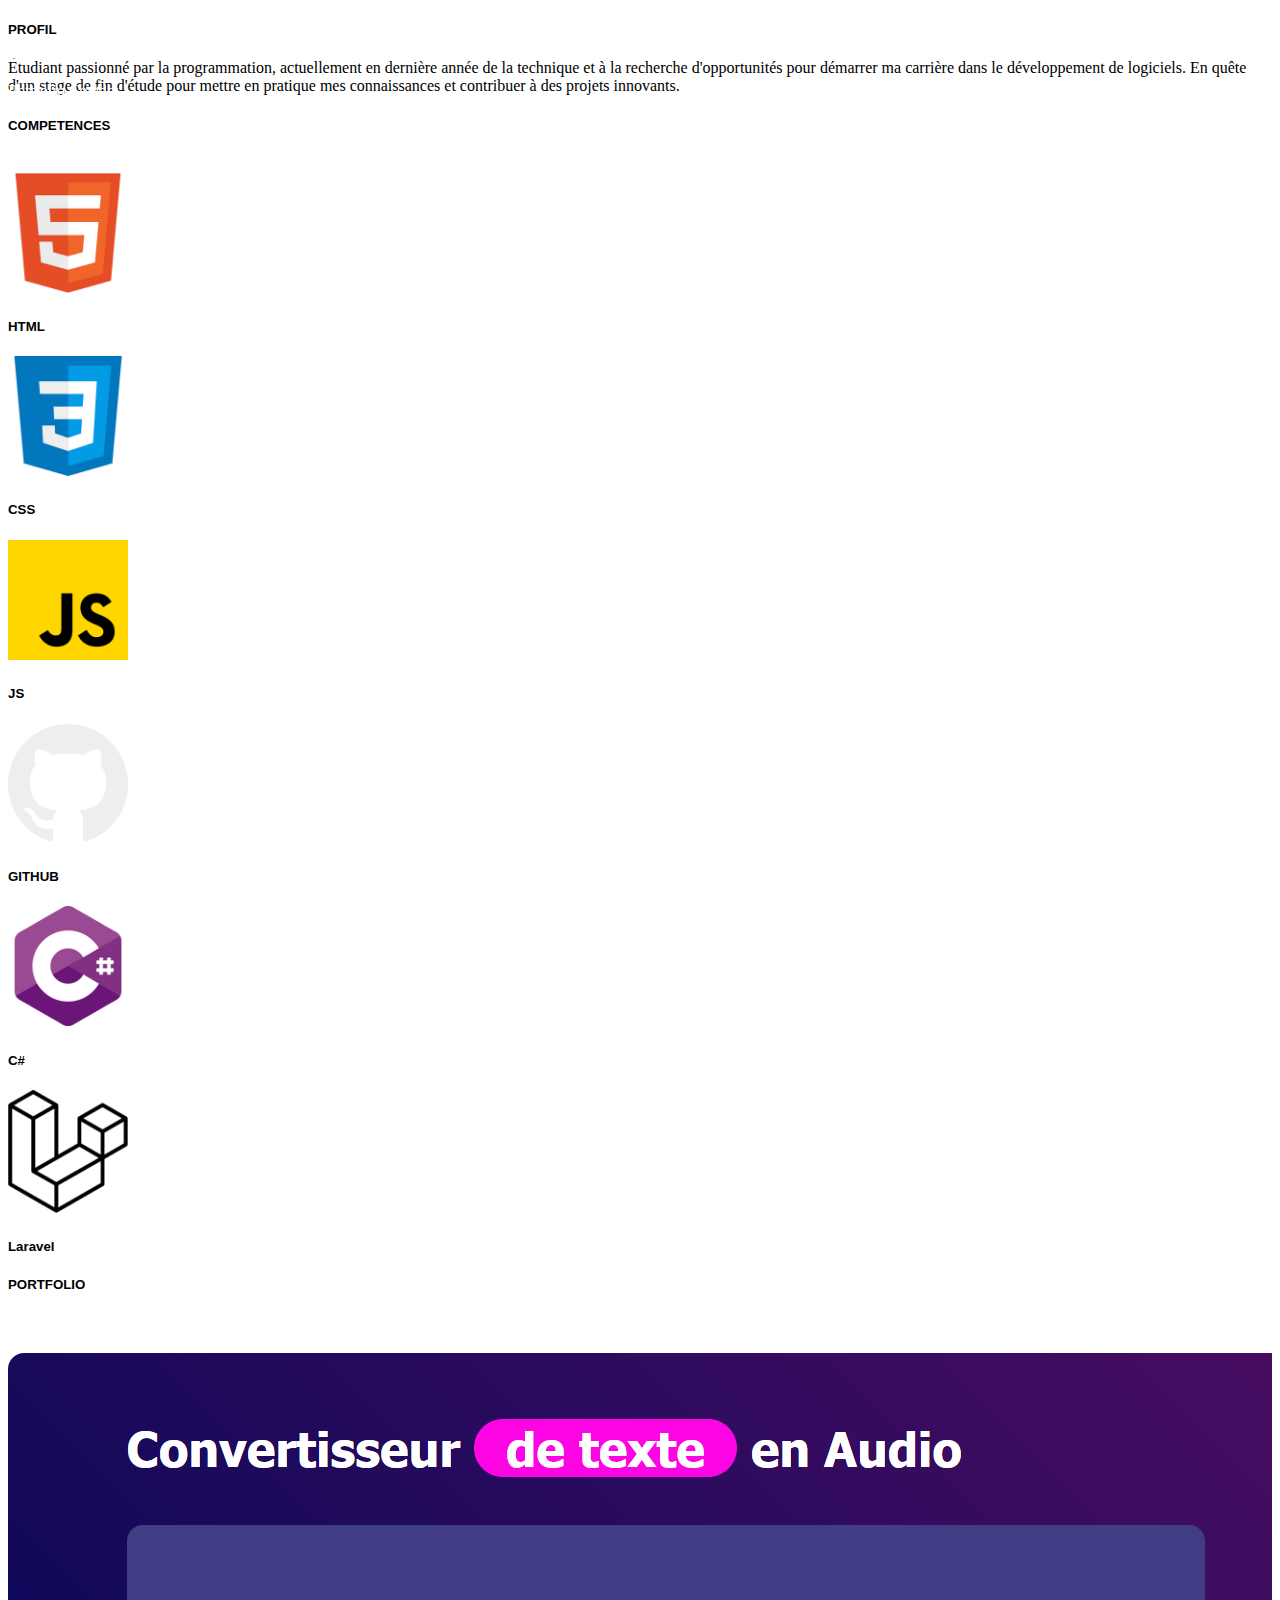
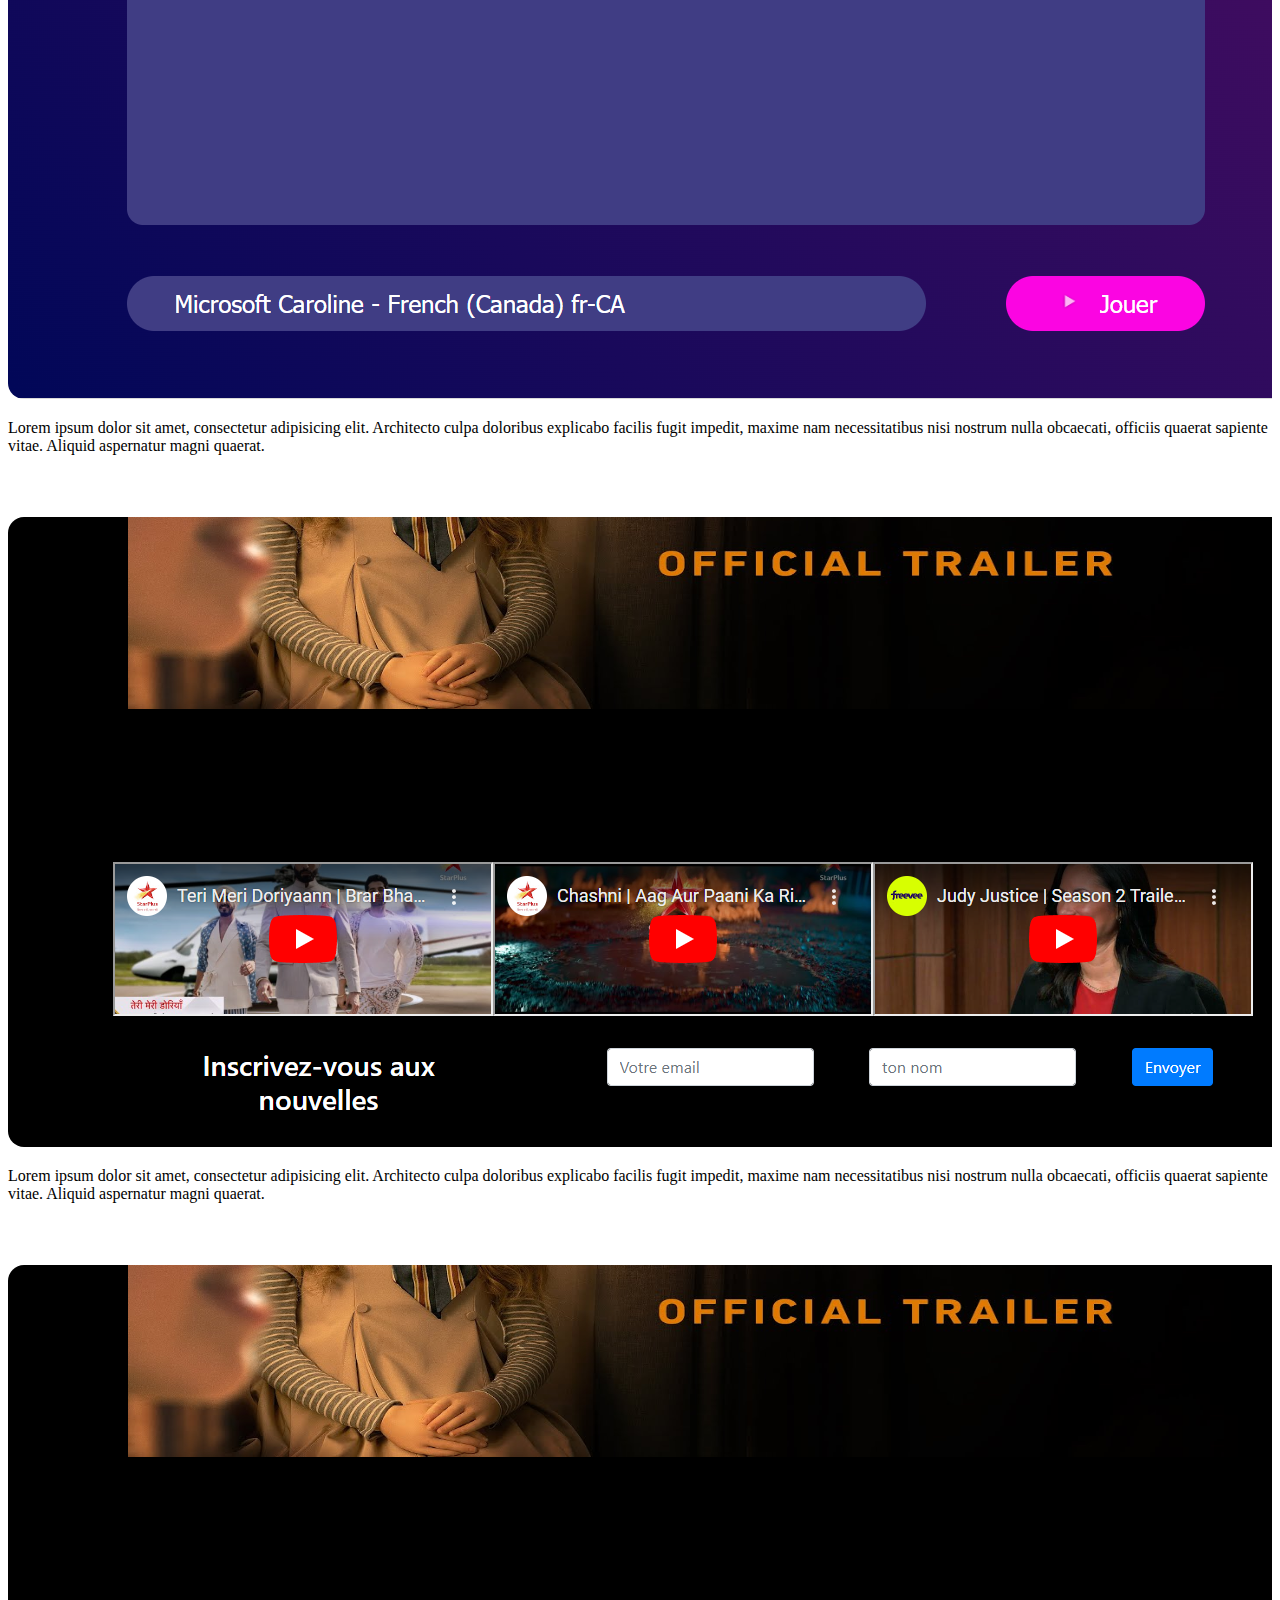
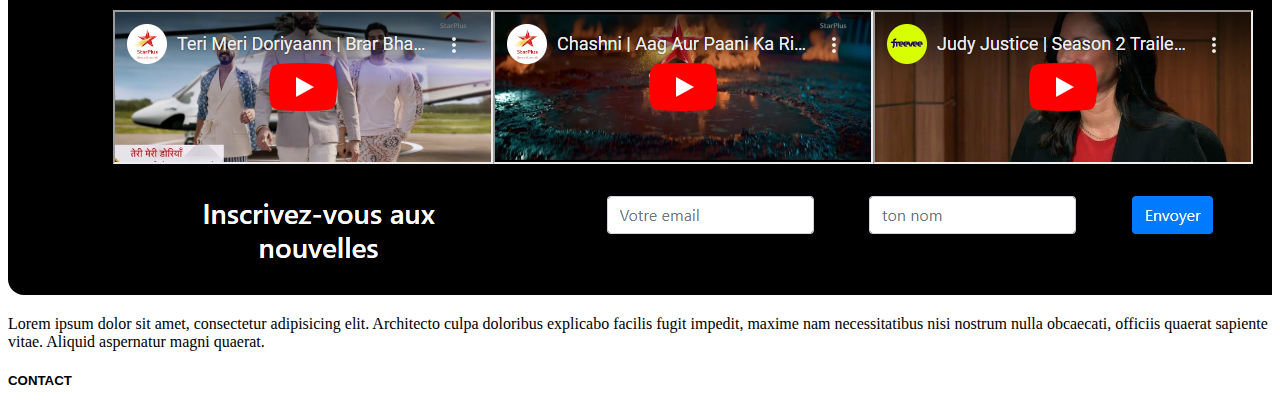
<file: index.html>
<!doctype html>
<html lang="fr">
<head>
    <meta charset="UTF-8">
    <meta name="viewport"
          content="width=device-width, user-scalable=no, initial-scale=1.0, maximum-scale=1.0, minimum-scale=1.0">
    <meta http-equiv="X-UA-Compatible" content="ie=edge">
    <link rel="stylesheet" href="style.css">
    <link href="https://cdn.jsdelivr.net/npm/bootstrap@5.0.2/dist/css/bootstrap.min.css" rel="stylesheet"
          integrity="sha384-EVSTQN3/azprG1Anm3QDgpJLIm9Nao0Yz1ztcQTwFspd3yD65VohhpuuCOmLASjC" crossorigin="anonymous">
    <title>Portfolio</title>
</head>
<body class="bg-dark text-white">

<nav class="row bg-dark ">
    <div class="d-flex flex-row justify-content-between py-2 px-4">
        <h5><a href="#" class="menu active" onclick="removeActive(this)">Accueil</a></h5>
        <div>
            <a href="#portfolio" class="menu active" onclick="removeActive(this)">Portfolio</a>
            <a class="mx-3 menu active" href="#contact" onclick="removeActive(this)">
                Contact
            </a>
        </div>
    </div>
</nav>

<div class="container-fluid">
    <div class="row">
        <div class="col-md-12">
            <div id="profil" class="mb-5">
                <h5 class="bg-primary  px-3 py-2">PROFIL</h5>
                <p>
                    Étudiant passionné par la programmation, actuellement en dernière année de la technique et à la recherche
                    d'opportunités pour démarrer ma carrière dans le développement de logiciels.
                    En quête d'un stage de fin d'étude pour mettre en pratique mes connaissances et contribuer à des
                    projets innovants.
                </p>
            </div>
        </div>

        <div class="col-md-12 text-white">
            <h5 class="bg-primary  px-3 py-2">COMPETENCES</h5>
            <br>
            <div id="competences" class="d-flex flex-wrap justify-content-around">
                <div class="border border-info border-5  text-center align-items-center p-3 m-2">
                    <img src="images/skills/html.png" class="img-fluid w-100 mb-1">
                    <h5 class="">HTML</h5>
                </div>
                <div class="border border-primary border-5  text-center align-items-center p-3 m-2">
                    <img src="images/skills/css.png" class="img-fluid w-100 mb-1" >
                    <h5 class="">CSS</h5>
                </div>
                <div class="border border-warning border-5  text-center align-items-center p-3 m-2">
                    <img src="images/skills/js.png" class="img-fluid w-100 mb-1" >
                    <h5 >JS</h5>
                </div>
                <div class="border border-info border-5  text-center align-items-center p-3 m-2">
                    <img src="images/skills/github.png" class="img-fluid w-100 mb-1" >
                    <h5 class="">GITHUB</h5>
                </div>
                <div class="border border-success border-5  text-center align-items-center p-3 m-2">
                    <img src="images/skills/csharp.png" class="img-fluid w-100 mb-1" >
                    <h5 class="">C#</h5>
                </div>
                <div class="border border-danger border-5  text-center align-items-center p-3 m-2">
                    <img src="images/skills/laravel.png" class="img-fluid w-100 mb-1">
                    <h5 class="">Laravel</h5>
                </div>
            </div>

        </div>
    </div>
    <h5 class="bg-primary  px-3 py-2 my-4">PORTFOLIO</h5>

    <div class="row mt-2 px-2" id="portfolio">

        <div class="col-md-4">

            <h6 class="text-center"><a href="https://convertisseurtexteaudio-landry.netlify.app" target="_blank" class="fs-4">Convertisseur de texte en audio</a></h6>
            <div class="zoom-effect"> <img src="images/convertisseur.png" alt="" class="img-fluid"></div>
            <p class="py-1 px-1 text-secondary">
                Lorem ipsum dolor sit amet, consectetur adipisicing elit. Architecto culpa doloribus explicabo facilis fugit impedit,
                maxime nam necessitatibus nisi nostrum nulla obcaecati, officiis quaerat sapiente vitae. Aliquid aspernatur magni quaerat.
            </p>
        </div>

        <div class="col-md-4">
            <h6 class="text-center"><a href="https://film-landry.netlify.app/" target="_blank" class="fs-4">Films</a></h6>
            <div class="zoom-effect"> <img src="images/film-react.png" alt="" class="img-fluid"></div>
            <p class="py-1 px-1 text-secondary">
                Lorem ipsum dolor sit amet, consectetur adipisicing elit. Architecto culpa doloribus explicabo facilis fugit impedit,
                maxime nam necessitatibus nisi nostrum nulla obcaecati, officiis quaerat sapiente vitae. Aliquid aspernatur magni quaerat.
            </p>
        </div>

        <div class="col-md-4">
            <h6 class="text-center"><a href="https://film-landry.netlify.app/" target="_blank" class="fs-4">Films</a></h6>
            <div class="zoom-effect"> <img src="images/film-react.png" alt="" class="img-fluid"></div>
            <p class="py-1 px-1 text-secondary">
                Lorem ipsum dolor sit amet, consectetur adipisicing elit. Architecto culpa doloribus explicabo facilis fugit impedit,
                maxime nam necessitatibus nisi nostrum nulla obcaecati, officiis quaerat sapiente vitae. Aliquid aspernatur magni quaerat.
            </p>
        </div>
    </div>

    <h5 class="bg-primary  px-3 py-2 my-4">CONTACT</h5>

        <div class="row mt-2 px-2" id="contact">
        </div>

    </div>

</div>
<script src="script.js"></script>
</body>
</html>
</file>
<file: style.css>
nav{
    position: fixed;
    width: 100%;
}

nav a,h6 a{
    text-decoration: none;
    color: white;
}
nav a:hover,.active{
    border-bottom: white solid 2px;
    color: white;
    font-weight: bold;
}
ul{
    list-style-type: square;
    font-family: 'Lato', sans-serif;
}
h5{
    font-family: 'Montserrat', sans-serif;
}
p,span,h6{
    font-family: Georgia, serif;
}
li::marker{
    color: dodgerblue;
}

#competences div{
    width: 10%;
    border-radius: 2rem;
}

#competences div img{
    height: 90%;
    width: 95%;
}
#competences div:hover{
    background-color: red;
}
/* page portfolio */

.zoom-effect {
    overflow: hidden;
}

.zoom-effect img{
    border-radius: 1rem;
    transition: transform 0.3s ease;
}

.zoom-effect img:hover{
    cursor: pointer;
    transform: scale(1.1);
}

@media screen and (max-width: 1150px) {
    #competences div{
        width: 35%;
        height: 5%;
        font-size: 1rem;
    }
}
</file>
